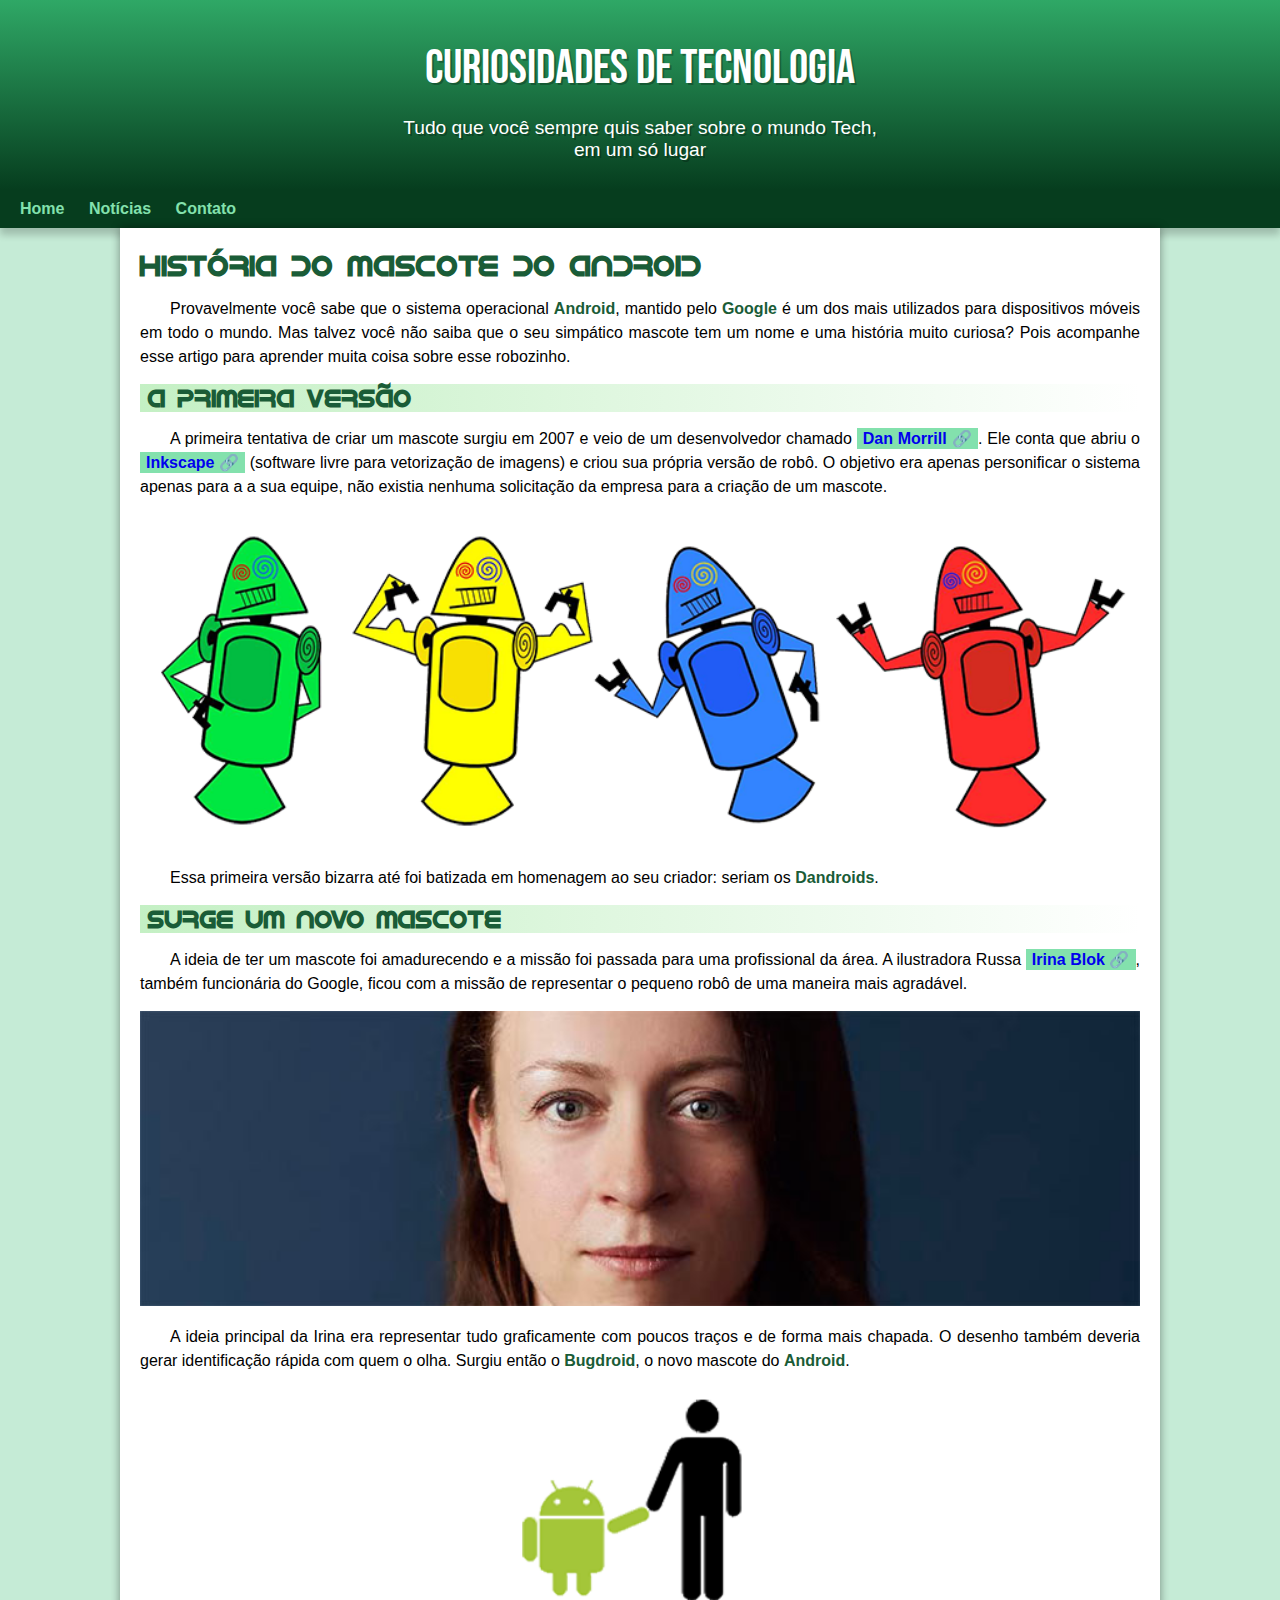
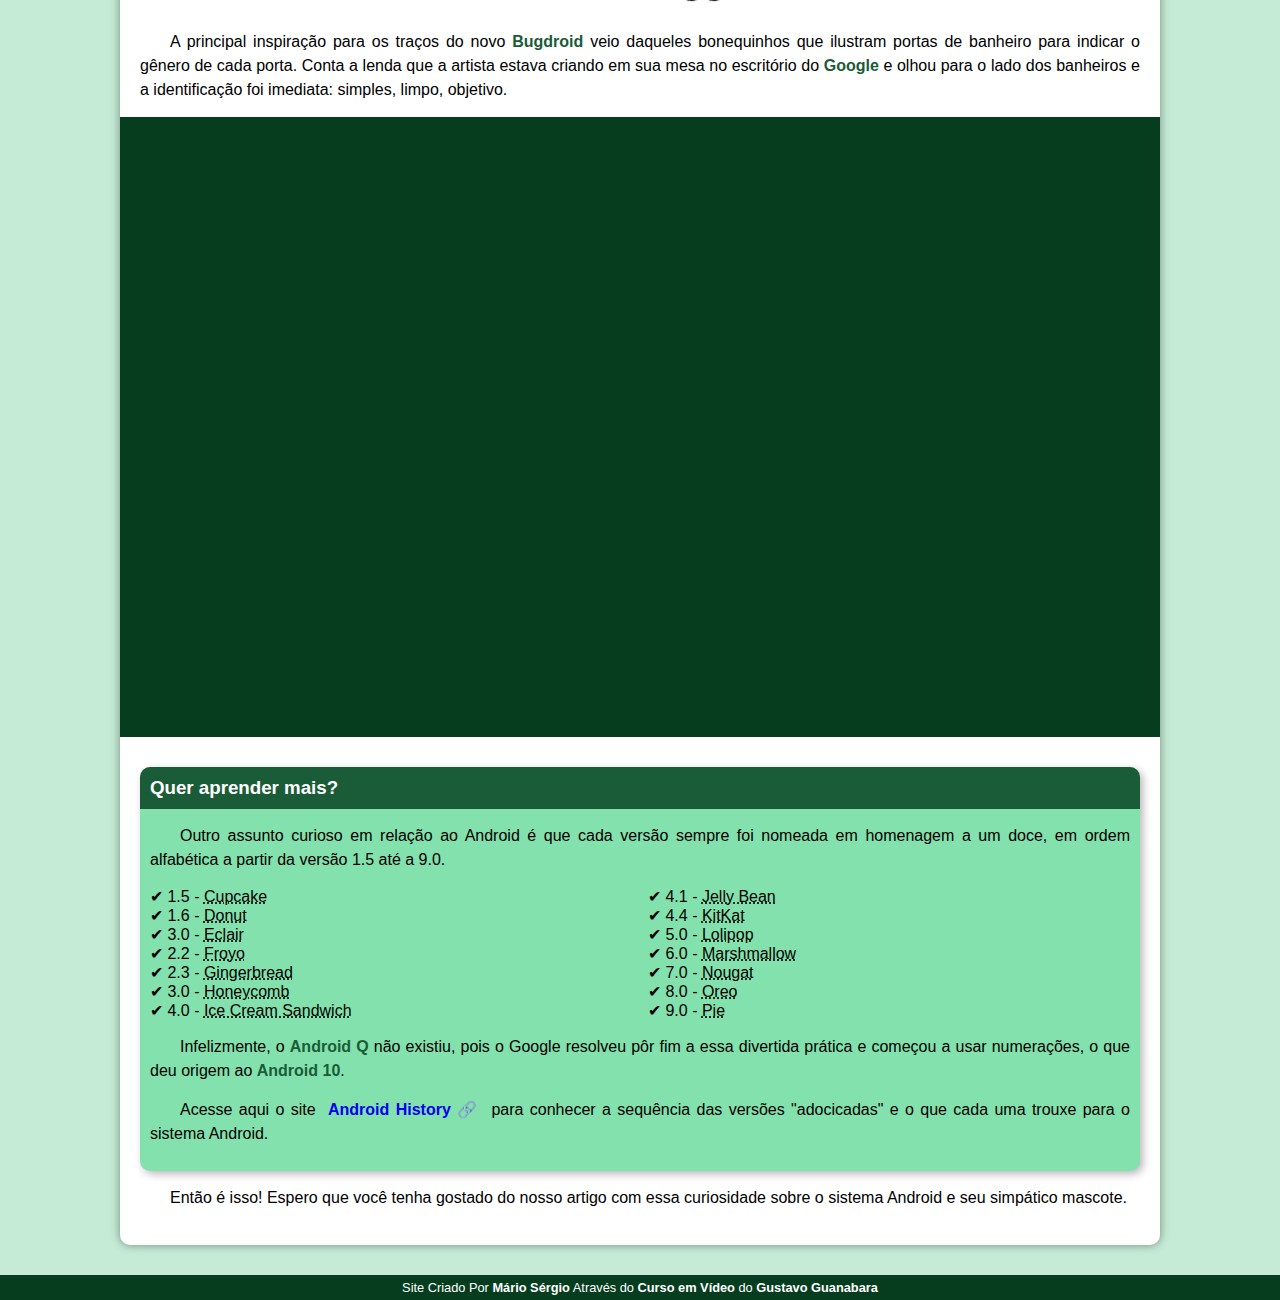
<file: index.html>
<!DOCTYPE html>
<html lang="pt-br">
<head>
    <meta charset="UTF-8">
    <meta name="viewport" content="width=device-width, initial-scale=1.0">
    <title>Como Surgiu o Mascote do Android</title>
    <link rel="shortcut icon" href="imagens/favicon.ico" type="image/x-icon">
    <link rel="stylesheet" href="estilo/style.css">
</head>
<body>
    <header>
        <h1>Curiosidades de Tecnologia</h1>
        <p>Tudo que você sempre quis saber sobre o mundo Tech, em um só lugar</p>
    </header>
    <nav>
        <a href="#">Home</a>
        <a href="#">Notícias</a>
        <a href="#">Contato</a>
    </nav>
    <main>
        <article>
            <h1>História do Mascote do Android</h1>

            <p>Provavelmente você sabe que o sistema operacional <strong>Android</strong>, mantido pelo <strong>Google</strong> é um dos mais utilizados para dispositivos móveis em todo o mundo. Mas talvez você não saiba que o seu simpático mascote tem um nome e uma história muito curiosa? Pois acompanhe esse artigo para aprender muita coisa sobre esse robozinho.</p>

            <h2>A primeira versão</h2>

            <p>A primeira tentativa de criar um mascote surgiu em 2007 e veio de um desenvolvedor chamado <a href="https://androidcommunity.com/dan-morrill-shows-us-the-android-mascot-that-almost-was-20130103/" target="_blank" class="externo">Dan Morrill</a>. Ele conta que abriu o <a href="https://inkscape.org/pt-br/" target="_blank" class="externo">Inkscape</a> (software livre para vetorização de imagens) e criou sua própria versão de robô. O objetivo era apenas personificar o sistema apenas para a a sua equipe, não existia nenhuma solicitação da empresa para a criação de um mascote.</p>

            <picture>
                <source media="(max-width: 670px)" srcset="imagens/dan-droids-pq.png">
                <img src="imagens/dan-droids.png" alt="Primeiro Mascote do Android" title="Primeiro Mascote do Android">
            </picture>

            <p>Essa primeira versão bizarra até foi batizada em homenagem ao seu criador: seriam os <strong>Dandroids</strong>.</p>

            <h2>Surge um novo mascote</h2>

            <p>A ideia de ter um mascote foi amadurecendo e a missão foi passada para uma profissional da área. A ilustradora Russa <a href="https://www.irinablok.com/" target="_blank" class="externo">Irina Blok</a>, também funcionária do Google, ficou com a missão de representar o pequeno robô de uma maneira mais agradável.</p>

            <picture>
                <source media="(max-width: 670px)" srcset="imagens/irina-blok-pq.jpg">
                <img src="imagens/irina-blok.jpg" alt="Irena Block, criadora do Bugdroid" title="Irena Block, Criadora do Bugdroid">
            </picture>

            <p>A ideia principal da Irina era representar tudo graficamente com poucos traços e de forma mais chapada. O desenho também deveria gerar identificação rápida com quem o olha. Surgiu então o <strong>Bugdroid</strong>, o novo mascote do <strong>Android</strong>.</p>

            <img src="imagens/bugdroid.png" alt="Bugdroid" title="Bugdroid" class="pequena">

            <p>A principal inspiração para os traços do novo <strong>Bugdroid</strong> veio daqueles bonequinhos que ilustram portas de banheiro para indicar o gênero de cada porta. Conta a lenda que a artista estava criando em sua mesa no escritório do <strong>Google</strong> e olhou para o lado dos banheiros e a identificação foi imediata: simples, limpo, objetivo.</p>

            <div class="video"><iframe width="663" height="373" src="https://www.youtube.com/embed/l2UDgpLz20M" title="The next evolution of Android" frameborder="0" allow="accelerometer; autoplay; clipboard-write; encrypted-media; gyroscope; picture-in-picture; web-share" referrerpolicy="strict-origin-when-cross-origin" allowfullscreen></iframe></div>
            
            <aside>
                <h3>Quer aprender mais?</h3>
                <p>Outro assunto curioso em relação ao Android é que cada versão sempre foi nomeada em homenagem a um doce, em ordem alfabética a partir da versão 1.5 até a 9.0.</p>
                <ul>
                    <li>1.5 - <abbr title="Bolo de Copo">Cupcake</abbr></li>
                    <li>1.6 - <abbr title="Rosquinha">Donut</abbr></li>
                    <li>3.0 - <abbr title="Bomba">Eclair</abbr></li>
                    <li>2.2 - <abbr title="Iogurte Congelado"> Froyo</abbr></li>
                    <li>2.3 - <abbr title="Biscoito de Gengibre">Gingerbread</abbr></li>
                    <li>3.0 - <abbr title="Favo de Mel">Honeycomb</abbr></li>
                    <li>4.0 - <abbr title="Sanduíche de Sorvete">Ice Cream Sandwich</abbr></li>
                    <li>4.1 - <abbr title="Jujuba">Jelly Bean</abbr></li>
                    <li>4.4 - <abbr title="KitKat">KitKat</abbr></li>
                    <li>5.0 - <abbr title="Pirulito">Lolipop</abbr></li>
                    <li>6.0 - <abbr title="Marshmallow"> Marshmallow</abbr></li>
                    <li>7.0 - <abbr title="Torrone">Nougat</abbr></li>
                    <li>8.0 - <abbr title="Oreo"> Oreo</abbr></li>
                    <li>9.0 - <abbr title="Torta"> Pie</abbr></li>
                </ul>
                <p>Infelizmente, o <strong>Android Q</strong> não existiu, pois o Google resolveu pôr fim a essa divertida prática e começou a usar numerações, o que deu origem ao <strong>Android 10</strong>.</p>
                <p>Acesse aqui o site <a href="https://www.android.com/intl/en_uk/" target="_blank" class="externo">Android History</a> para conhecer a sequência das versões "adocicadas" e o que cada uma trouxe para o sistema Android.</p>
            </aside>
            <p>Então é isso! Espero que você tenha gostado do nosso artigo com essa curiosidade sobre o sistema Android e seu simpático mascote.</p>
        </article>
    </main>
    <footer>
        <p>Site Criado Por <strong><a href="https://www.youtube.com/@jesusmisericordioso6609" target="_blank">Mário Sérgio</a></strong> Através do <a href="https://www.youtube.com/cursoemvideo" target="_blank">Curso em Vídeo</a> do <a href="https://gustavoguanabara.github.io/" target="_blank">Gustavo Guanabara</a></p>
    </footer>
</body>
</html>
</file>
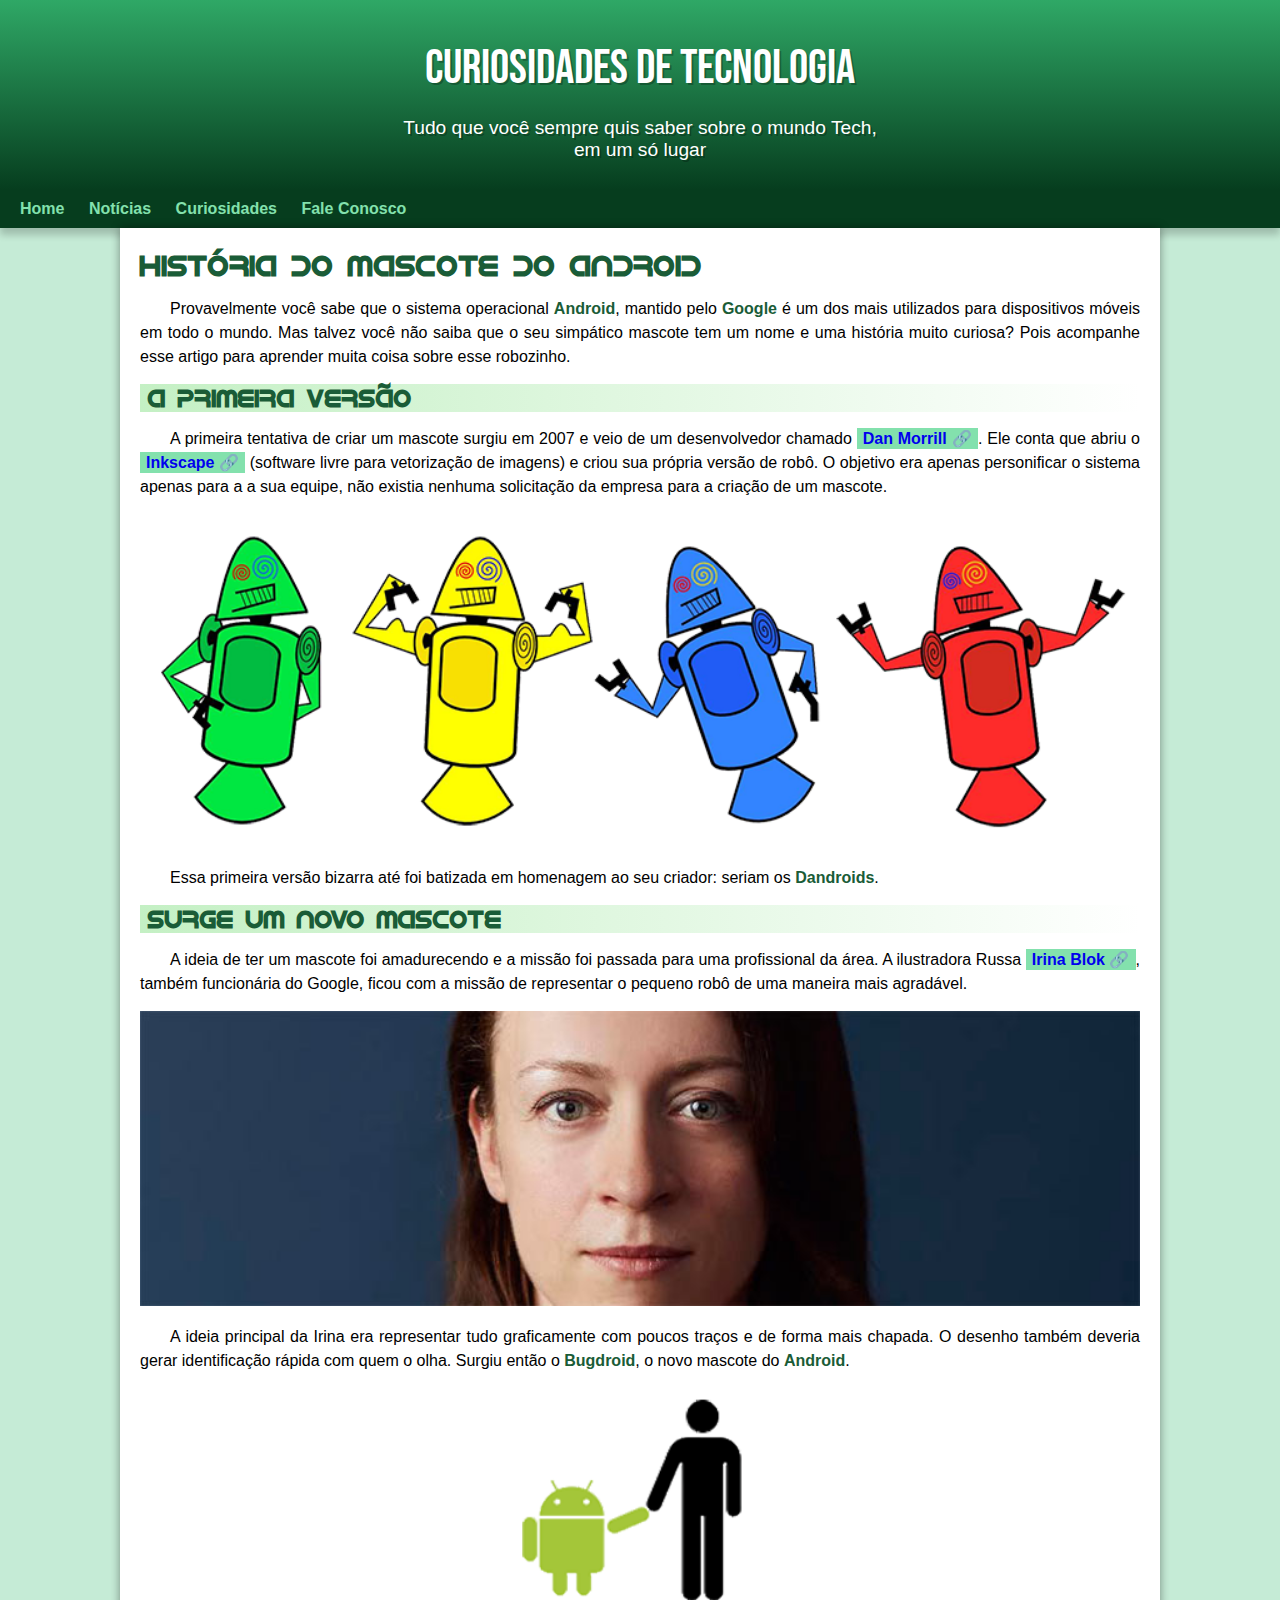
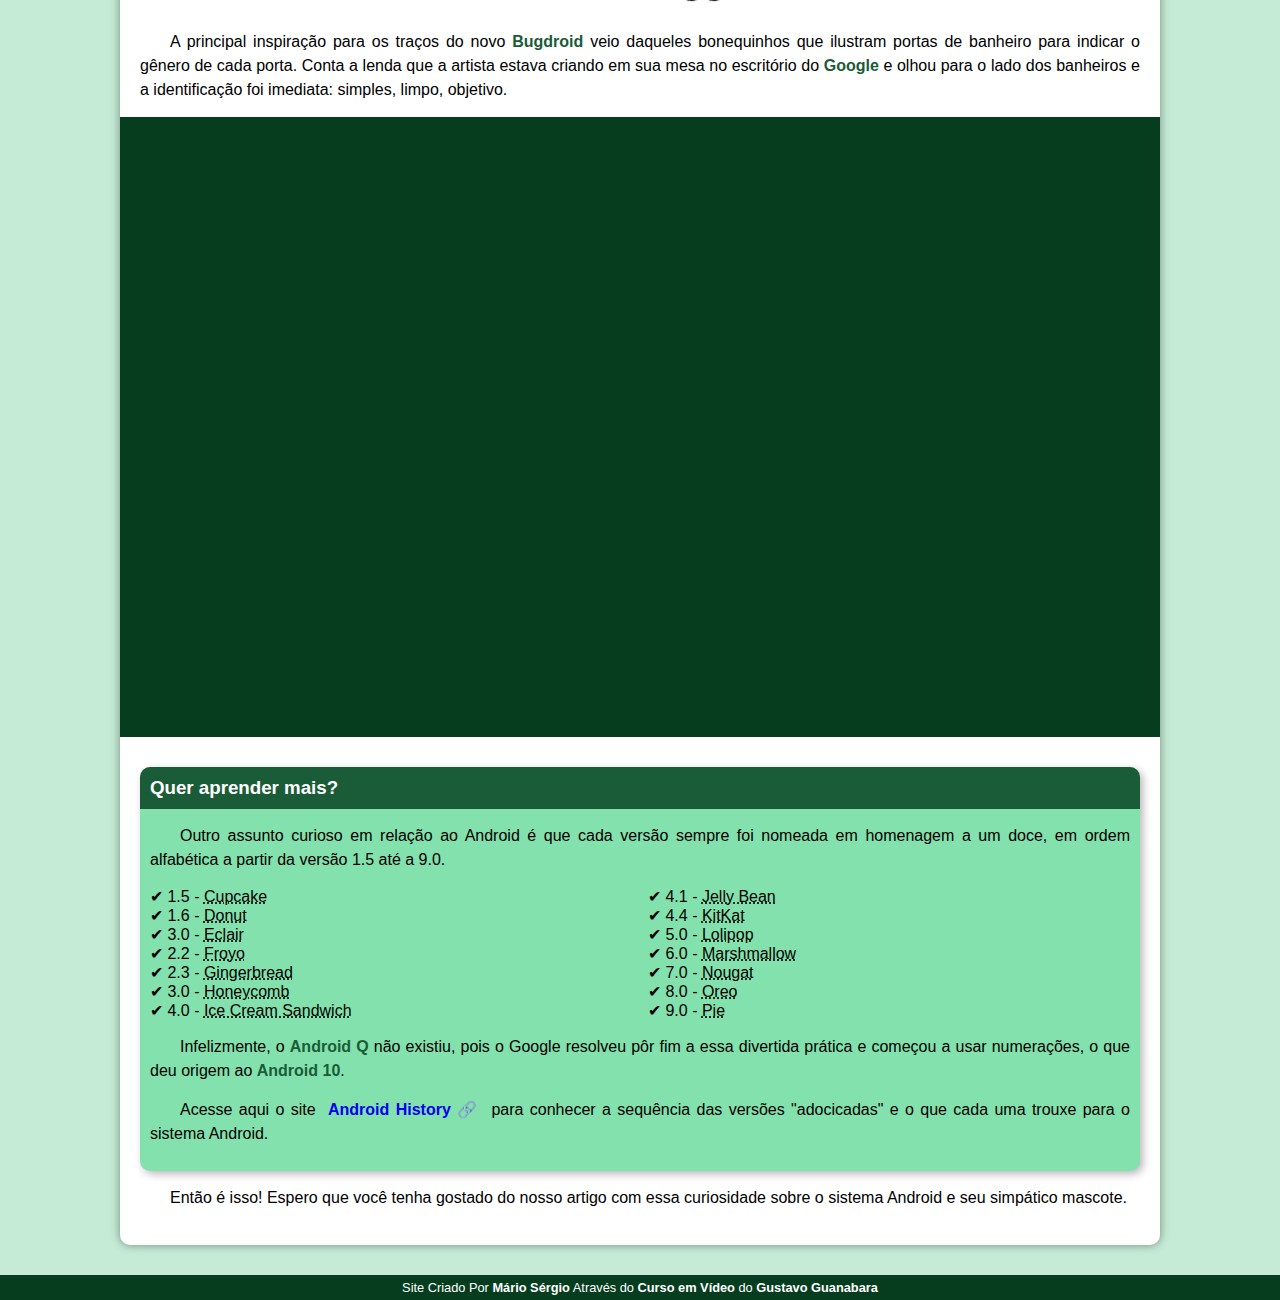
<file: index.html.html>
<!DOCTYPE html>
<html lang="pt-br">
<head>
    <meta charset="UTF-8">
    <meta name="viewport" content="width=device-width, initial-scale=1.0">
    <title>Como Surgiu o Mascote do Android</title>
    <link rel="shortcut icon" href="imagens/favicon.ico" type="image/x-icon">
    <link rel="stylesheet" href="estilo/style.css">
</head>
<body>
    <header>
        <h1>Curiosidades de Tecnologia</h1>
        <p>Tudo que você sempre quis saber sobre o mundo Tech, em um só lugar</p>
    </header>
    <nav>
        <a href="#">Home</a>
        <a href="#">Notícias</a>
        <a href="#">Curiosidades</a>
        <a href="#">Fale Conosco</a>
    </nav>
    <main>
        <article>
            <h1>História do Mascote do Android</h1>

            <p>Provavelmente você sabe que o sistema operacional <strong>Android</strong>, mantido pelo <strong>Google</strong> é um dos mais utilizados para dispositivos móveis em todo o mundo. Mas talvez você não saiba que o seu simpático mascote tem um nome e uma história muito curiosa? Pois acompanhe esse artigo para aprender muita coisa sobre esse robozinho.</p>

            <h2>A primeira versão</h2>

            <p>A primeira tentativa de criar um mascote surgiu em 2007 e veio de um desenvolvedor chamado <a href="https://androidcommunity.com/dan-morrill-shows-us-the-android-mascot-that-almost-was-20130103/" target="_blank" class="externo">Dan Morrill</a>. Ele conta que abriu o <a href="https://inkscape.org/pt-br/" target="_blank" class="externo">Inkscape</a> (software livre para vetorização de imagens) e criou sua própria versão de robô. O objetivo era apenas personificar o sistema apenas para a a sua equipe, não existia nenhuma solicitação da empresa para a criação de um mascote.</p>

            <picture>
                <source media="(max-width: 670px)" srcset="imagens/dan-droids-pq.png">
                <img src="imagens/dan-droids.png" alt="Primeiro Mascote do Android" title="Primeiro Mascote do Android">
            </picture>

            <p>Essa primeira versão bizarra até foi batizada em homenagem ao seu criador: seriam os <strong>Dandroids</strong>.</p>

            <h2>Surge um novo mascote</h2>

            <p>A ideia de ter um mascote foi amadurecendo e a missão foi passada para uma profissional da área. A ilustradora Russa <a href="https://www.irinablok.com/" target="_blank" class="externo">Irina Blok</a>, também funcionária do Google, ficou com a missão de representar o pequeno robô de uma maneira mais agradável.</p>

            <picture>
                <source media="(max-width: 670px)" srcset="imagens/irina-blok-pq.jpg">
                <img src="imagens/irina-blok.jpg" alt="Irena Block, criadora do Bugdroid" title="Irena Block, Criadora do Bugdroid">
            </picture>

            <p>A ideia principal da Irina era representar tudo graficamente com poucos traços e de forma mais chapada. O desenho também deveria gerar identificação rápida com quem o olha. Surgiu então o <strong>Bugdroid</strong>, o novo mascote do <strong>Android</strong>.</p>

            <img src="imagens/bugdroid.png" alt="Bugdroid" title="Bugdroid" class="pequena">

            <p>A principal inspiração para os traços do novo <strong>Bugdroid</strong> veio daqueles bonequinhos que ilustram portas de banheiro para indicar o gênero de cada porta. Conta a lenda que a artista estava criando em sua mesa no escritório do <strong>Google</strong> e olhou para o lado dos banheiros e a identificação foi imediata: simples, limpo, objetivo.</p>

            <div class="video"><iframe width="663" height="373" src="https://www.youtube.com/embed/l2UDgpLz20M" title="The next evolution of Android" frameborder="0" allow="accelerometer; autoplay; clipboard-write; encrypted-media; gyroscope; picture-in-picture; web-share" referrerpolicy="strict-origin-when-cross-origin" allowfullscreen></iframe></div>
            
            <aside>
                <h3>Quer aprender mais?</h3>
                <p>Outro assunto curioso em relação ao Android é que cada versão sempre foi nomeada em homenagem a um doce, em ordem alfabética a partir da versão 1.5 até a 9.0.</p>
                <ul>
                    <li>1.5 - <abbr title="Bolo de Copo">Cupcake</abbr></li>
                    <li>1.6 - <abbr title="Rosquinha">Donut</abbr></li>
                    <li>3.0 - <abbr title="Bomba">Eclair</abbr></li>
                    <li>2.2 - <abbr title="Iogurte Congelado"> Froyo</abbr></li>
                    <li>2.3 - <abbr title="Biscoito de Gengibre">Gingerbread</abbr></li>
                    <li>3.0 - <abbr title="Favo de Mel">Honeycomb</abbr></li>
                    <li>4.0 - <abbr title="Sanduíche de Sorvete">Ice Cream Sandwich</abbr></li>
                    <li>4.1 - <abbr title="Jujuba">Jelly Bean</abbr></li>
                    <li>4.4 - <abbr title="KitKat">KitKat</abbr></li>
                    <li>5.0 - <abbr title="Pirulito">Lolipop</abbr></li>
                    <li>6.0 - <abbr title="Marshmallow"> Marshmallow</abbr></li>
                    <li>7.0 - <abbr title="Torrone">Nougat</abbr></li>
                    <li>8.0 - <abbr title="Oreo"> Oreo</abbr></li>
                    <li>9.0 - <abbr title="Torta"> Pie</abbr></li>
                </ul>
                <p>Infelizmente, o <strong>Android Q</strong> não existiu, pois o Google resolveu pôr fim a essa divertida prática e começou a usar numerações, o que deu origem ao <strong>Android 10</strong>.</p>
                <p>Acesse aqui o site <a href="https://www.android.com/intl/en_uk/" target="_blank" class="externo">Android History</a> para conhecer a sequência das versões "adocicadas" e o que cada uma trouxe para o sistema Android.</p>
            </aside>
            <p>Então é isso! Espero que você tenha gostado do nosso artigo com essa curiosidade sobre o sistema Android e seu simpático mascote.</p>
        </article>
    </main>
    <footer>
        <p>Site Criado Por <strong><a href="https://www.youtube.com/@jesusmisericordioso6609" target="_blank">Mário Sérgio</a></strong> Através do <a href="https://www.youtube.com/cursoemvideo" target="_blank">Curso em Vídeo</a> do <a href="https://gustavoguanabara.github.io/" target="_blank">Gustavo Guanabara</a></p>
    </footer>
</body>
</html>
</file>
<file: estilo/style.css>
@charset "UTF-8";

@import url('https://fonts.googleapis.com/css2?family=Bebas+Neue&family=Inter:wght@100..900&family=Kaushan+Script&family=Work+Sans:ital,wght@0,100..900;1,100..900&display=swap');

@font-face {
    font-family: 'Android';
    src: url('../fontes/idroid.otf') format('opentype');
    font-weight: normal;

}
:root {

    --cor0: #c5ebd6;
    --cor1: #83e1ad;
    --cor2: #3ddc84;
    --cor3: #2fa866;
    --cor4: #1a5c37;
    --cor5: #063d1e;

    --fonte-padrao: Arial, Verdana, Helvetica, san-serif;
    --fonte-destaque:"Bebas Neue", "Kaushan Script", cursive, sans-serif;
    --font-android: 'Android','cursive';
}

* {
    margin: 0px;
    padding: 0px;

}

a.externo::after {
    content: '\00A0\1f517';
}

body{
    background-color: var(--cor0);
    font-family: var(--fonte-padrao);

}

header {
    background-image: linear-gradient(to bottom, var(--cor3),var(--cor5));
    min-height: 150px;
    text-align: center;
    padding-top: 40px;
}

header h1 {
    color: white;
    font-family: var(--fonte-destaque);
    font-size: 3em;
    font-weight: normal;
    text-shadow: 2px 2px 0px hsla(0, 0%, 0%, 0.267);
    margin-bottom: 20px
    
    
}
header p {
    font-family: var(--fonte-padrao);
    font-size: 1.2em;
    text-shadow: 2px 2px 0px hsla(0, 0%, 0%, 0.267);
    color: white;
    padding-bottom: 20px;
    padding-right: 10px;
    padding-left: 10px;
    max-width: 500px;
    margin: auto;

}

nav {
    background-color: var(--cor5);
    padding: 10px;
    box-shadow: 0px 7px 7px rgba(0, 0, 0, 0.192);
}
 nav a {
    color: var(--cor1);
    padding: 10px;
    border-radius: 5px;
    text-decoration: none;
    font-weight: bold;
    transition-duration: 0.8s;
}

nav a:hover {
    background-color: var(--cor3);
    color: var(--cor5);
}
main {
    min-width: 300px;
    max-width: 1000px;
    background-color: white;
    margin: auto;
    margin-bottom: 30px;
    padding: 20px;
    box-shadow: 0px 0px 10px rgba(0, 0, 0, 0.411);
    border-bottom-left-radius: 10px;
    border-bottom-right-radius: 10px;
}
main img {
    width: 100%;

}
main img.pequena {
    max-width: 350px;
    display: block;
    margin: auto;
}
main h1 {
    color: var(--cor4);
    font-family: var(--font-android);
    font-size: 1.8em;
}
main h2 {
    font-family: var(--font-android);
    color: var(--cor4);
    font-weight: 1.3em;
    background-image: linear-gradient(to right, rgb(196, 240, 196), transparent);
    text-indent: 8px;
}

main p {
    margin: 15px 0px;
    text-align: justify;
    text-indent: 30px;
    font-size: 1em;
    line-height: 1.5em;

}

main strong {
    color: var(--cor4);
    font-weight: bold;

}

main a {
    text-decoration: none;
    font-weight: bold;
    background-color: var(--cor1);
    padding: 2px 6px;
}

main a:hover {
    text-decoration: underline;
    color: var(--cor4);

}
aside {
    background-color: #83e1ad;
    border-radius: 10px;
    padding: 10px;
    box-shadow: 3px 3px 8px rgba(0, 0, 0, 0.288);
}
aside ul{
    list-style-type: '\2714\00A0';
    list-style-position: inside;
    columns: 2;

}

aside h3 {
    background-color: var(--cor4);
    color: white;
    padding: 10px;
    margin: -10px -10px 0px -10px;
    border-radius: 10px 10px 0px 0px;
}
  
div.video {
    background-color: var(--cor5);
    margin: 0px -20px 30px -20px;
    padding: 20px;
    padding-bottom: 60%;
    position: relative;
}
div.video > iframe {
    position: absolute;
    top: 5%;
    left: 5%;
    width: 90%;
    height: 90%;
}
footer {
    background-color: var(--cor5);
    color: white;
    font-size: 0.8em;
    text-align: center;
    padding: 5px;

}

footer a {
    color: white;
    font-weight: bolder;
    text-decoration: none;
}

footer a:hover {
    text-decoration: underline;
    color: var(--cor1);

}
</file>
